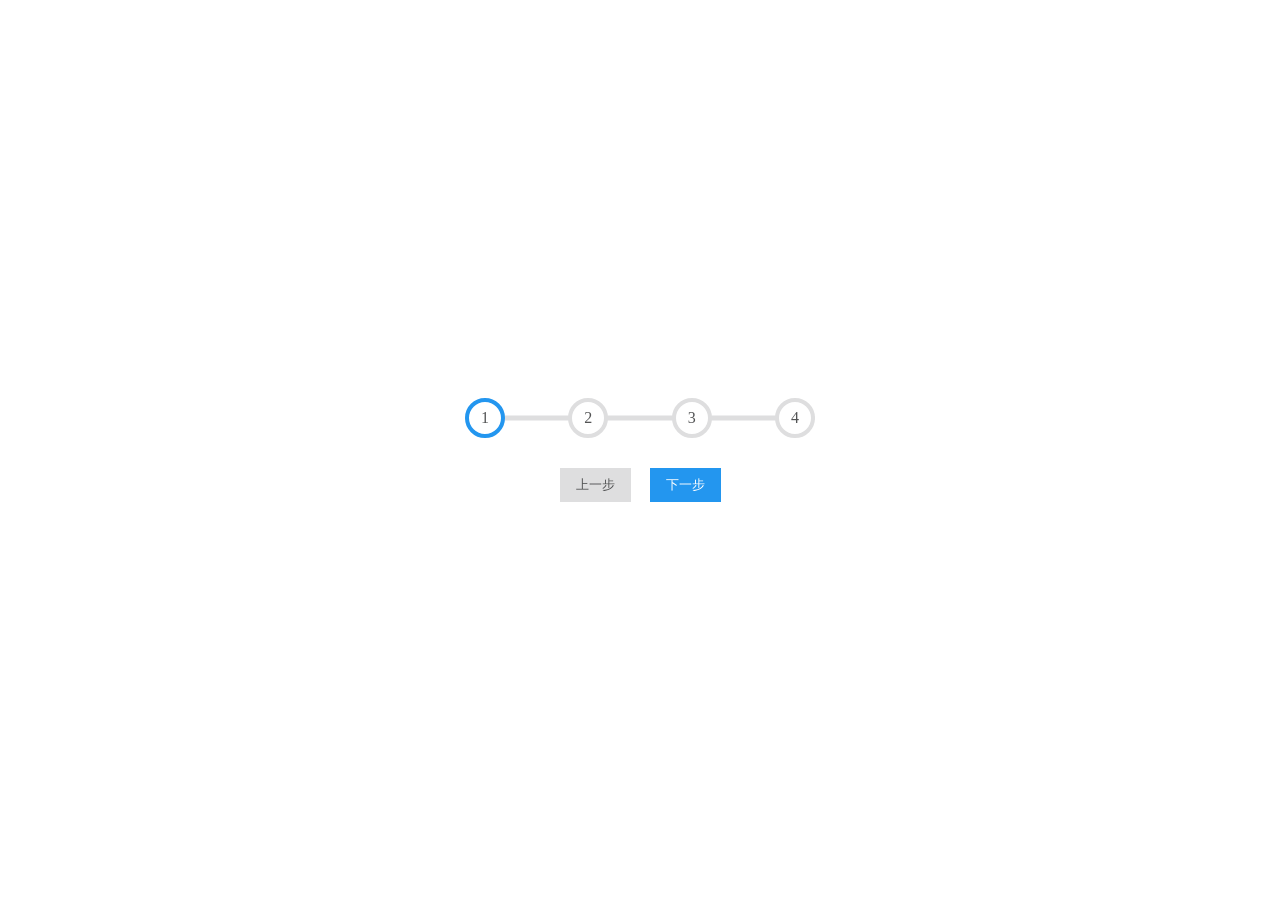
<file: front-end/progress-step/index.html>
<!DOCTYPE html>
<html lang="en">
<head>
    <meta charset="UTF-8">
    <meta name="viewport" content="width=device-width, initial-scale=1.0">
    <title>progress-step</title>
    <link rel="stylesheet" href="./style.css">
</head>
<body>
    <div class="container">
        <div class="progress-container">
            <div class="progress" id="progress"></div>
            <div class="circle active">1</div>
            <div class="circle">2</div>
            <div class="circle">3</div>
            <div class="circle">4</div>
        </div>
        <!-- type默认为submit,当不被指定时,在提交表单时也会被提交 -->
        <button type="button" class="prev disabled" id="prev">上一步</button>
        <button type="button" class="next active" id="next">下一步</button>
    </div>
</body>
<script src="./script.js"></script>
</html>
</file>
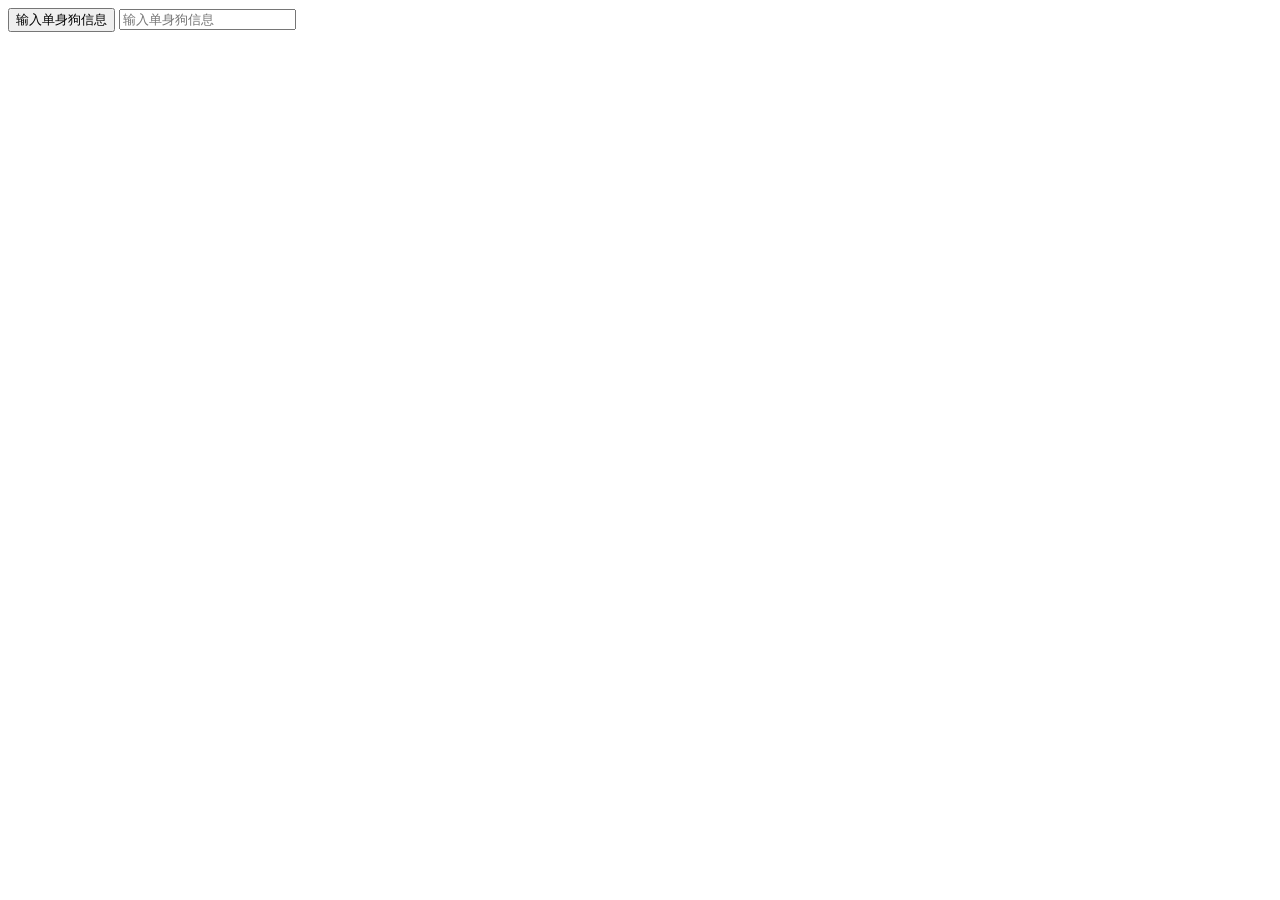
<file: front-end/css-test/fetch-demo.html>
<!DOCTYPE html>
<html lang="en">
    <head>
        <meta charset="UTF-8" />
        <meta name="viewport" content="width=device-width,initial-scale=1"/>
    </head>
    <body>
        <button>输入单身狗信息</button>
        <input type="text" placeholder="输入单身狗信息"/>
        <script>
             const button = document.querySelector('button');
             const input = document.querySelector('input');
             button.addEventListener('click', () => {
                fetch('https://jsonplaceholder.typicode.com/users',{
                    method: 'POST',
                    body: JSON.stringify({name: input.value}),
                    headers: {
                        'Content-Type': 'application/json'
                    }
                })
                .then( response => response.json())
                .then( data => console.log(data));
             });
        </script>
    </body>
</html>
</file>
<file: front-end/progress-step/style.css>
* {
    margin: 0;
    padding: 0;
    box-sizing: border-box;
}

:root {
    /* :root伪类用来定义css全局变量，可以在css任何地方通过如var(--color--)使用 */
    --color--: #dededf;
    --color--active--: #2396ef;
    --font--color--: #535455;
    --default_color--: #fff;
}

html,
body {
    overflow: hidden;
    height: 100%;
    display: flex;
    justify-content: center;
    align-items: center;
}
.container{
    width: 100%;
    text-align: center;
}
.progress-container{
    /* width: 100%; */
    width: 350px;
    display: flex;
    position: relative;
    justify-content: space-between;
    margin-bottom: 30px;
}

/* 伪元素相较于直接子元素的不同点在于它是css虚拟的dom节点，不能直接获取，一般用于元素前后样式变化 */
.progress-container::before{
    content:"";
    width: 100%;
    background-color: var(--color--);
}

.progress-container > .progress,.progress-container::before{
    height: 5px;
    border-radius: 2px;
    position: absolute;
    left: 0;
    top: 50%;
    transform: translateY(-50%);
    z-index:-1;
}

.progress-container > .progress{
    background-color: var(--color--active--);
    transition: all .3s cubic-bezier(0.25, 0.46, 0.45, 0.94);
}

.progress-container > .circle{
    display: flex;
    justify-content: center;
    align-items: center;
    border: 4px solid var(--color--);
    width: 40px;
    height: 40px;
    border-radius: 50%;
    color: var(--font--color--);
    background-color: var(--default_color--);
    transition: all .35s cubic-bezier(0.25, 0.46, 0.45, 0.94);
}
.progress-container > .circle.active{
    border-color: var(--color--active--);
}

.prev,.next{
    /* 移除元素被点击时的边框线 */
    outline: none;
    border: none;
    /* 内联块级元素既可以像行内元素显示同一行，同时也能像块级元素设置宽高 */
    display: inline-block;
    background-color: var(--color--);
    padding: 8px 16px;
    color: var(--font--color--);
    cursor: pointer;
    /* 为按钮的所有css属性变化添加过渡效果 */
    transition: all .4s cubic-bezier(0.25, 0.46, 0.45, 0.94);
}

.prev:active,.next:active{
    /* 元素被激活时，缩放到原来的90% */
    transform: scale(.8);
}

.prev.disabled,.next.disabled{
    cursor: not-allowed;
    background-color: var(--color--);
    color: var(--font--color--);
}

.prev.active,.next.active{
    background-color: var(--color--active--);
    color: var(--default_color--);
}

.next{
    margin-left: 15px;
}
</file>
